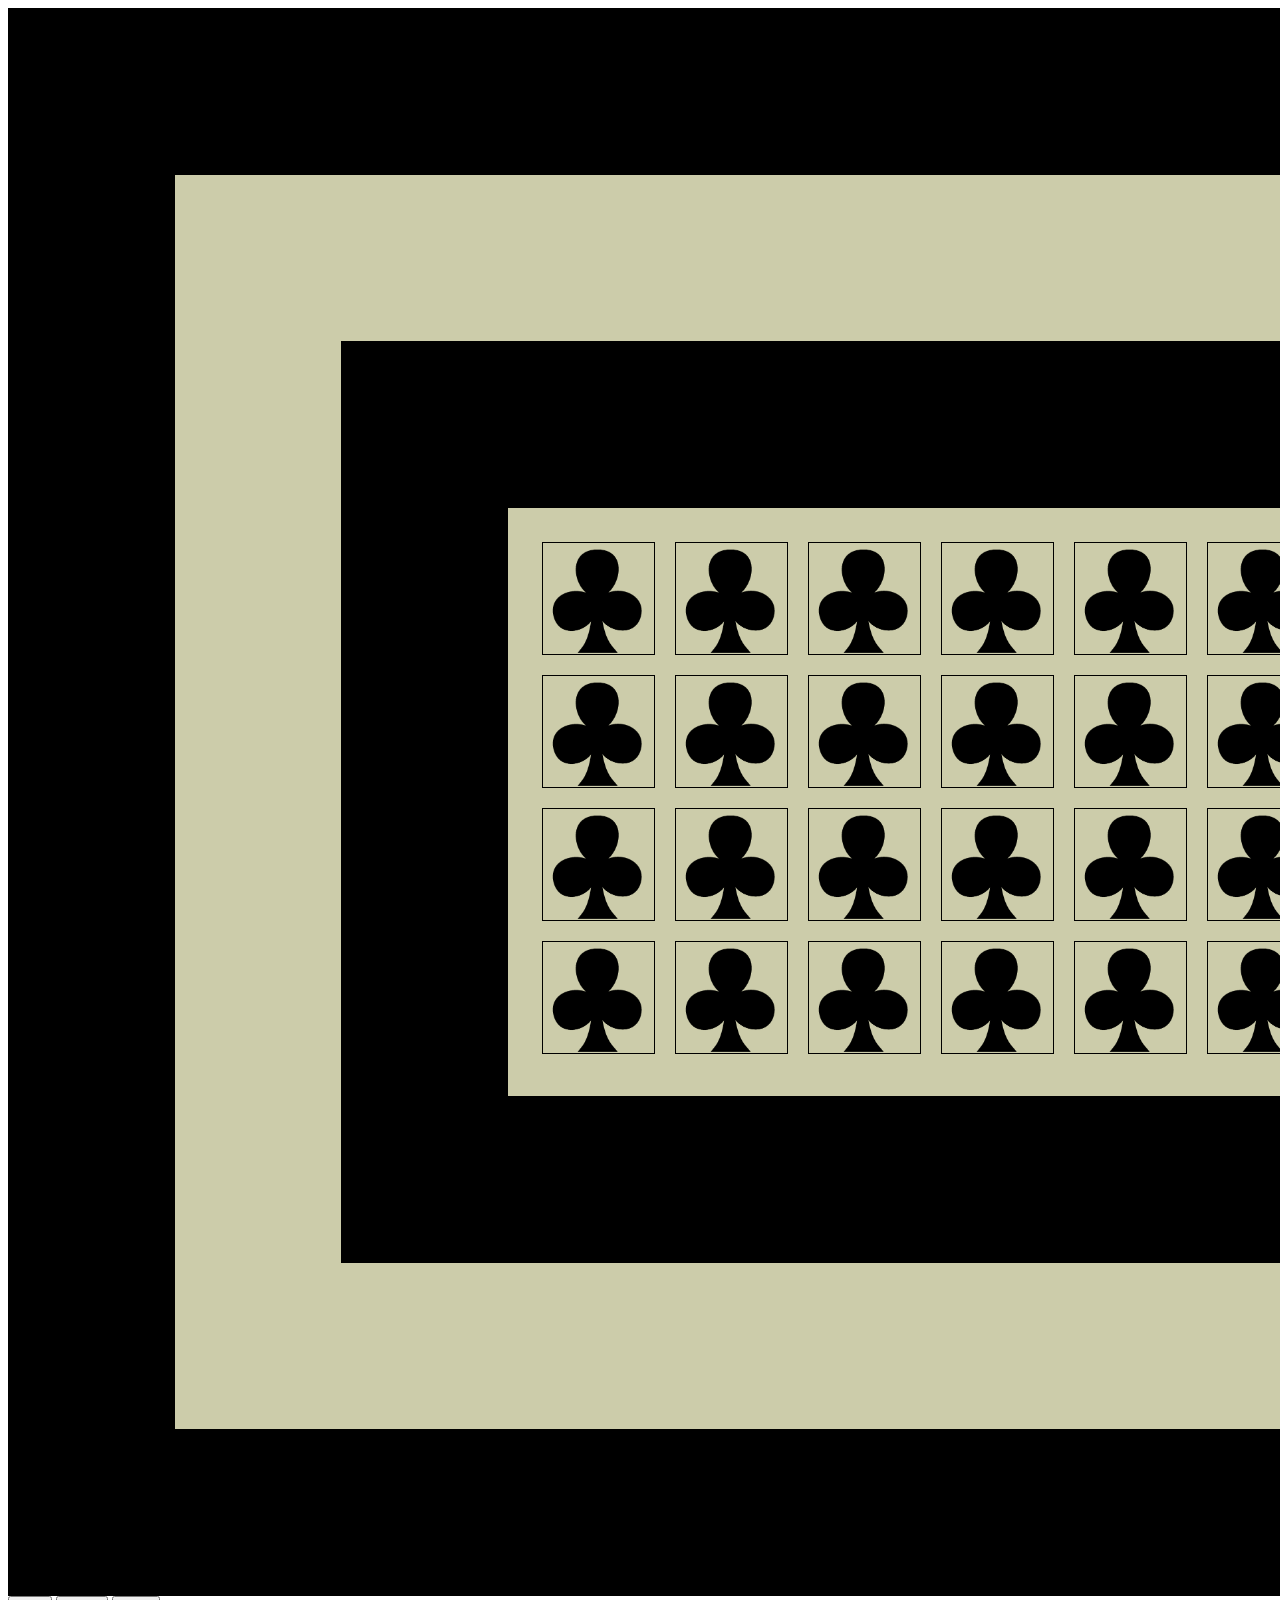
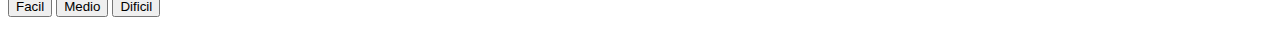
<file: Atividade 2 Jogo da Memoria/index.html>
<!DOCTYPE html>
<html>
<head>
    <meta charset="utf-8">
    <link rel="stylesheet" type="text/css" href="style.css">
    <script src="memory.js"></script>
    <title>Jogo da Memória</title>

</head>

<body>
    <div id="memory_board"></div>
    <script>newBoard();</script>
    <button onclick="Facil()">Facil</button>
    <button onclick="Medio()">Medio</button>
    <button onclick="Dificil()">Dificil</button>
    <h2 id="status" style="clear:left;"></h2>
</body>
</html>
</file>
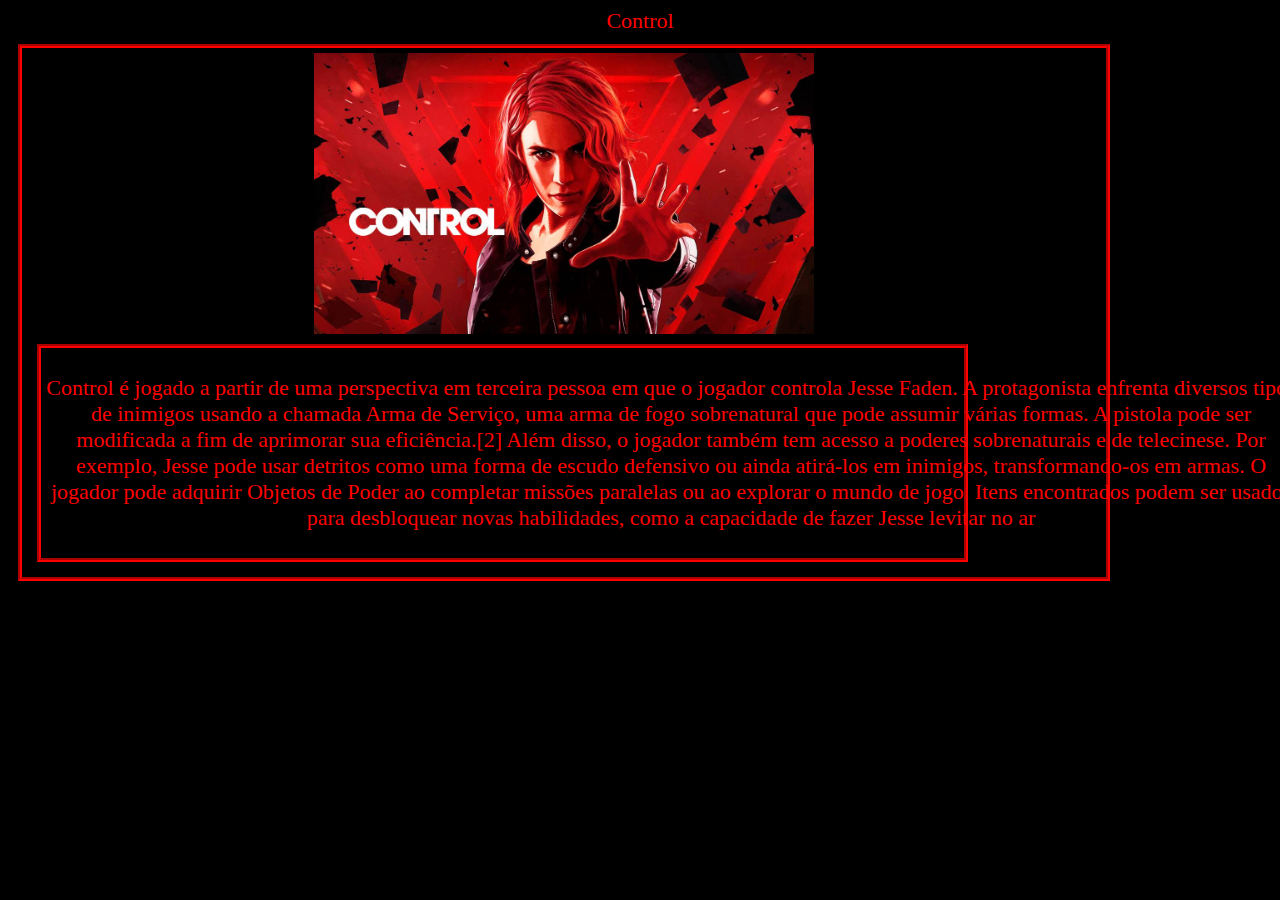
<file: atividade 1/test.html>
<html>
	<head>
		<title>Control</title>	

		<style>

		body
        {

		background-color:black;
		color:red;
		text-align:center;
		font-size:22px;
		}

		section{
		width:85%;
		border:4px red groove;
		text-align:center;
		padding:5px;
		margin:10px;
		background-color:Black;
		}

		p{
		width:1250px;
		color:red;
		}

		</style>

	</head>

	<body>
		Control
		<br/>	
			<section>
		<img src="control.jpg"width="500"/>
			
		<br/>
		<section> <p>
			     Control é jogado a partir de uma perspectiva em terceira pessoa em que o jogador controla Jesse Faden.
			     A protagonista enfrenta diversos tipos de inimigos usando a chamada Arma de Serviço, uma arma de fogo sobrenatural que pode assumir várias formas. 
                             A pistola pode ser modificada a fim de aprimorar sua eficiência.[2] Além disso, o jogador também tem acesso a poderes sobrenaturais e de telecinese. Por exemplo, 
                             Jesse pode usar detritos como uma forma de escudo defensivo ou ainda atirá-los em inimigos, transformando-os em armas. O jogador pode adquirir Objetos de Poder ao completar 
                             missões paralelas ou ao explorar o mundo de jogo.
		             Itens encontrados podem ser usados para desbloquear novas habilidades, como a capacidade de fazer Jesse levitar no ar</p>


			</section>
			</section>
			
		<br/>


	</body>


</html>
</file>
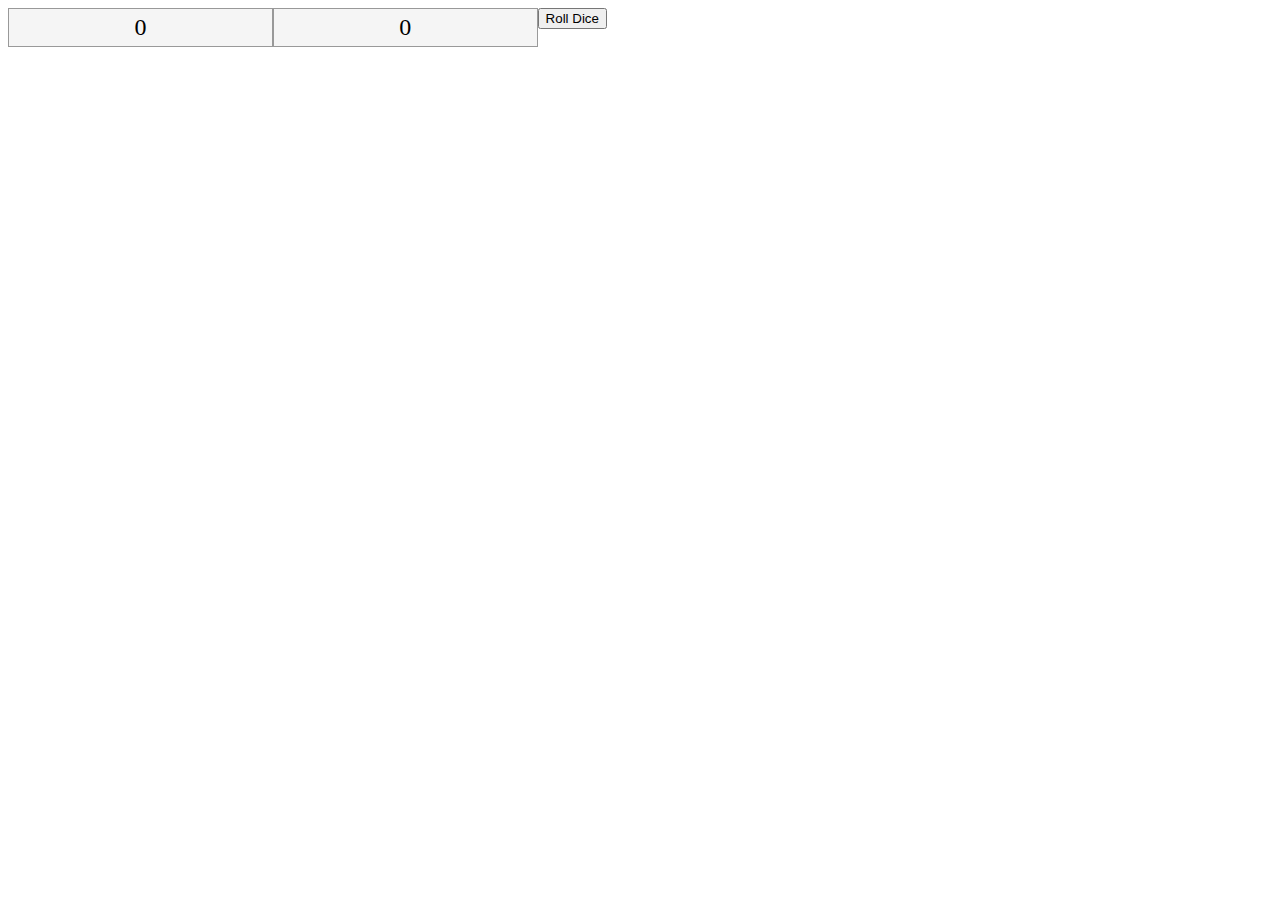
<file: jogo dado/Dado.html>
<html>
	<head>	
 		<style>
		div.dice{
			float: left;
			width:32px;
			background:#f5f5f5;
			border:#999 1px solid;
			padding:5px;
			margin:0;
			font-size:24px;
			text-align:center;
			width: 20%;
			vertical-align:center;
			}
		</style>
		<script>
		function rollDice()
		{
			var die1 = document.getElementById("die1");
			var die2 = document.getElementById("die2");
			var status = document.getElementById("status");
			var d1 = Math.floor(Math.random() * 6) + 1;
			var d2 = Math.floor(Math.random() * 6) + 1;
			var diceTotal = d1 + d2;
			die1.innerHTML =d1;
			die2.innerHTML =d2;
			status.innerHTML = "You rolled " + diceTotal+ ".";
			if(d1 == d2)
			{
				status.innerHTML += "YEAH! Você tem uma jogada bônus!!";
			}
		}
		</script>
	</head>
	<body>
		<div id="die1" class="dice">0</div>
		<div id="die2" class="dice">0</div>
		<button onclick="rollDice()">Roll Dice</button>
		<h2 id="status" style="clear:left;"></h2>
	</body>
</html>
</file>
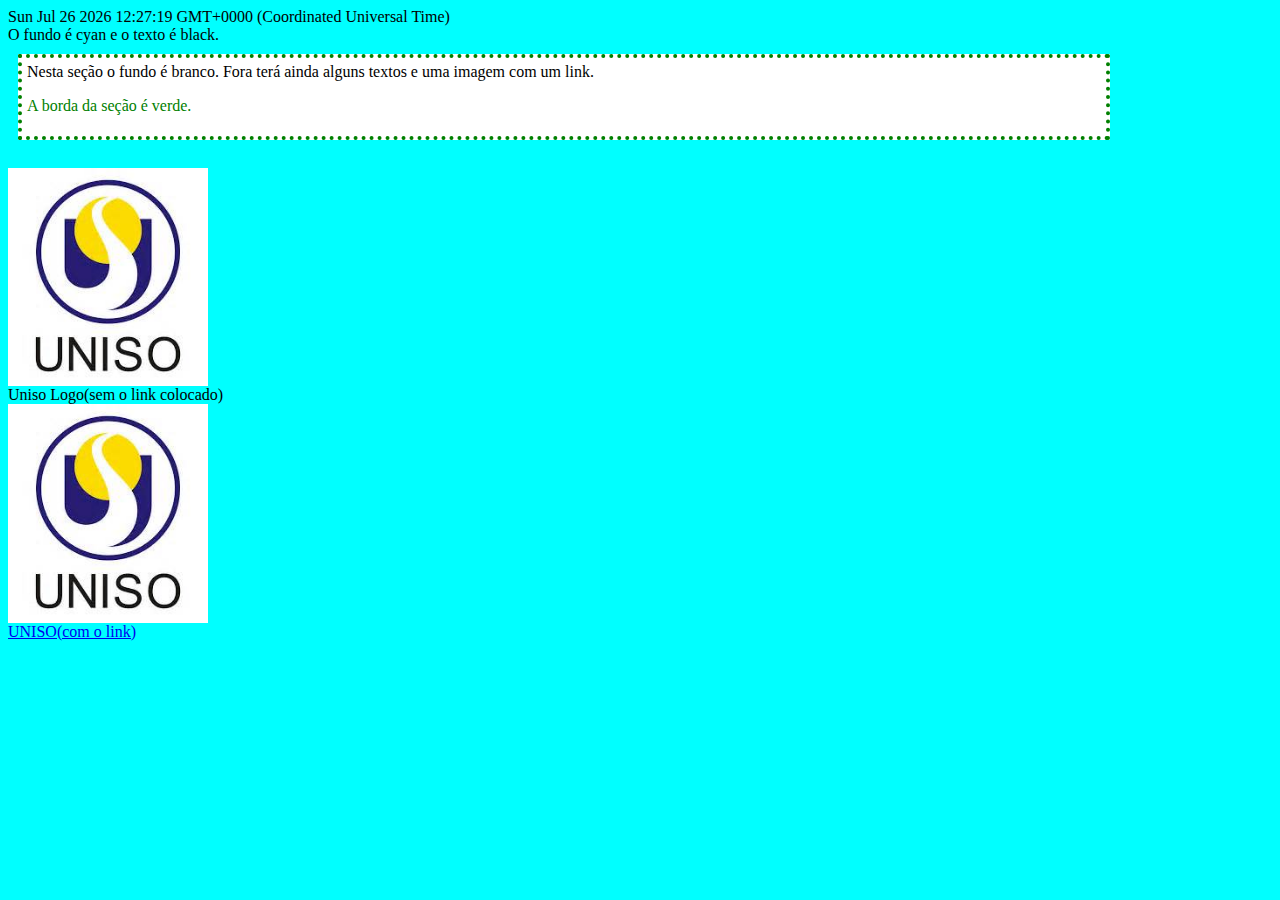
<file: teste site/teste.html>
<html>
	<head>
		<title>Exemplo</title>	
		<script>
		document.write(Date());
		</script>

		<style>

		body{
		background-color:cyan;
		color:black;
		text-align:center
		font-size:22px;
		}

		section{
		width:85%;
		border:4px green dotted;
		text-align:left;
		padding:5px;
		margin:10px;
		background-color:White;
		}

		p{
		width:250px;
		color:green;
		}

		</style>

	</head>

	<body>	
		<br/>	
		O fundo é cyan e o texto é black.
		<br/>	

		<section> Nesta seção o fundo é branco. Fora terá ainda alguns textos e uma imagem com um link.<p>A borda da seção é verde.</p></section>
		<br/>

		<img src="uniso.jpg"width="200"/>
		<br/>
		Uniso Logo(sem o link colocado)
		<br/>

		<a href="https://uniso.br"><img src="uniso.jpg"width="200"/></a>
		<br/>
		<a href="https://uniso.br">UNISO(com o link)</a>

	</body>


</html>
</file>
<file: Atividade 2 Jogo da Memoria/style.css>
div#memory_board{
    background-color: #CCA;
    border: #000000 500px double;
    width: 800px;
    height: 540px;
    padding: 24px;
    margin: 0px;
}

div#memory_board> div{
    background-image: url("image/game.png");
    background-size: cover;
    border: #000000 1px solid;
    width: 71px;
    height: 71px;
    float: left;
    margin: 10px;
    padding: 20px;
    font-size: 64px;
    cursor: pointer;
    text-align: center;
}
</file>
